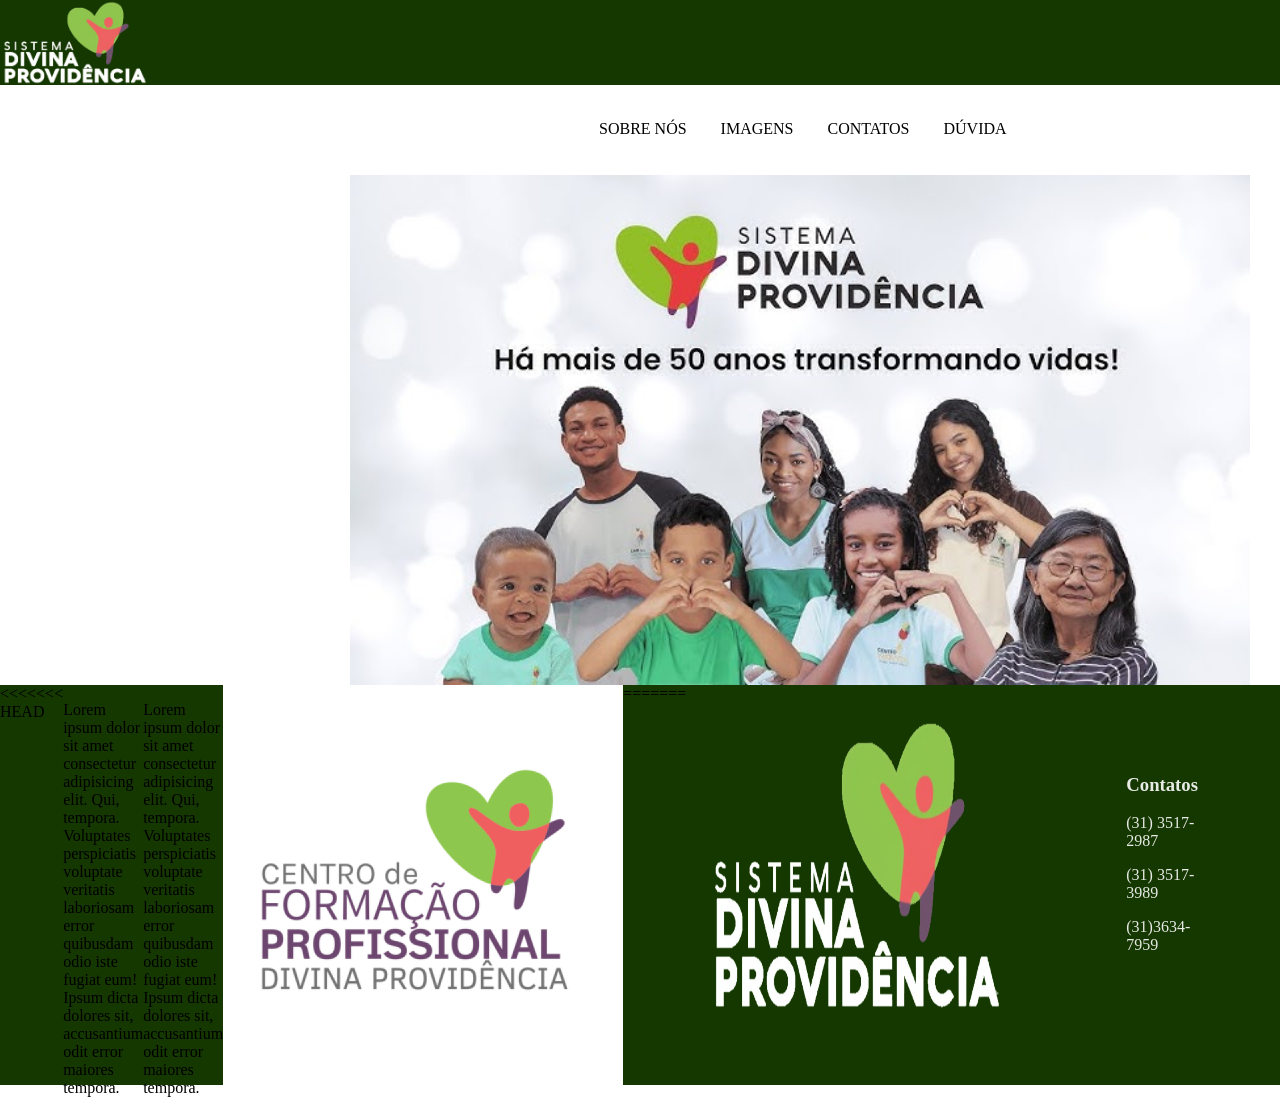
<file: index.HTML>
<!DOCTYPE html>
<html lang="pt-BR">
<head>
    <meta charset="UTF-8">
    <meta name="viewport" content="width=device-width, initial-scale=1.0">
    <title>Site</title>
    <link rel="stylesheet" href="stylesHome.css">
</head>
<body>
    <header>
        <img id="logoHeader" src="imagens/Gemini_Generated_Image_przet5przet5prze-removebg-preview.png" alt="logo Dom João" id="logoVerde">
        <nav id="menuPrincipalCabecario">
            <a id="sobreNos" href="sobreNos.HTML">SOBRE NÓS</a>
            <a id="imagens" href="#">IMAGENS</a>
            <a id="contatos" href="#">CONTATOS</a>
            <a id="duvida" href="#">DÚVIDA</a>
        </nav>
    </header>
    <main>
        <img id="logoSDP" src="Site_Imagens/sdp.jpg" alt="">
    </main>
    <footer>
<<<<<<< HEAD
        <p>Lorem ipsum dolor sit amet consectetur adipisicing elit. Qui, tempora.   
        Voluptates perspiciatis voluptate veritatis laboriosam error quibusdam odio iste fugiat eum! Ipsum dicta dolores sit,
        accusantium odit error maiores tempora.</p>
        <p>Lorem ipsum dolor sit amet consectetur adipisicing elit. Qui, tempora.   
        Voluptates perspiciatis voluptate veritatis laboriosam error quibusdam odio iste fugiat eum! Ipsum dicta dolores sit,
        accusantium odit error maiores tempora.</p>
        <img id="sdp" src="Modelo site/Site_Imagens/Sistema-Divina-Providencia.png" alt="">
=======
        <img id="logoFooter" src="imagens/Gemini_Generated_Image_przet5przet5prze-removebg-preview.png" alt="Logo Dom João Resende">
         <div id="numeroContato">
            <h3>Contatos</h3>
            <p>(31) 3517-2987</p>
            <p>(31) 3517-3989</p>
            <p>(31)3634-7959</p>
        </div>
        <div id="e-mail">
            <h3>E-mail</h3>
            <p>marcia.zimmermann@sistemadivinaprovidencia.org</p>
        </div>
        <div id="redeSocial">
            <h3>Redes</h3>
            <p>@sistemadivinaprovidencia</p>
        </div>
        
>>>>>>> 96ffc230340c8911b6bcb42afbc101760b0a2fdb
    </footer>
</body>
</html>
</file>
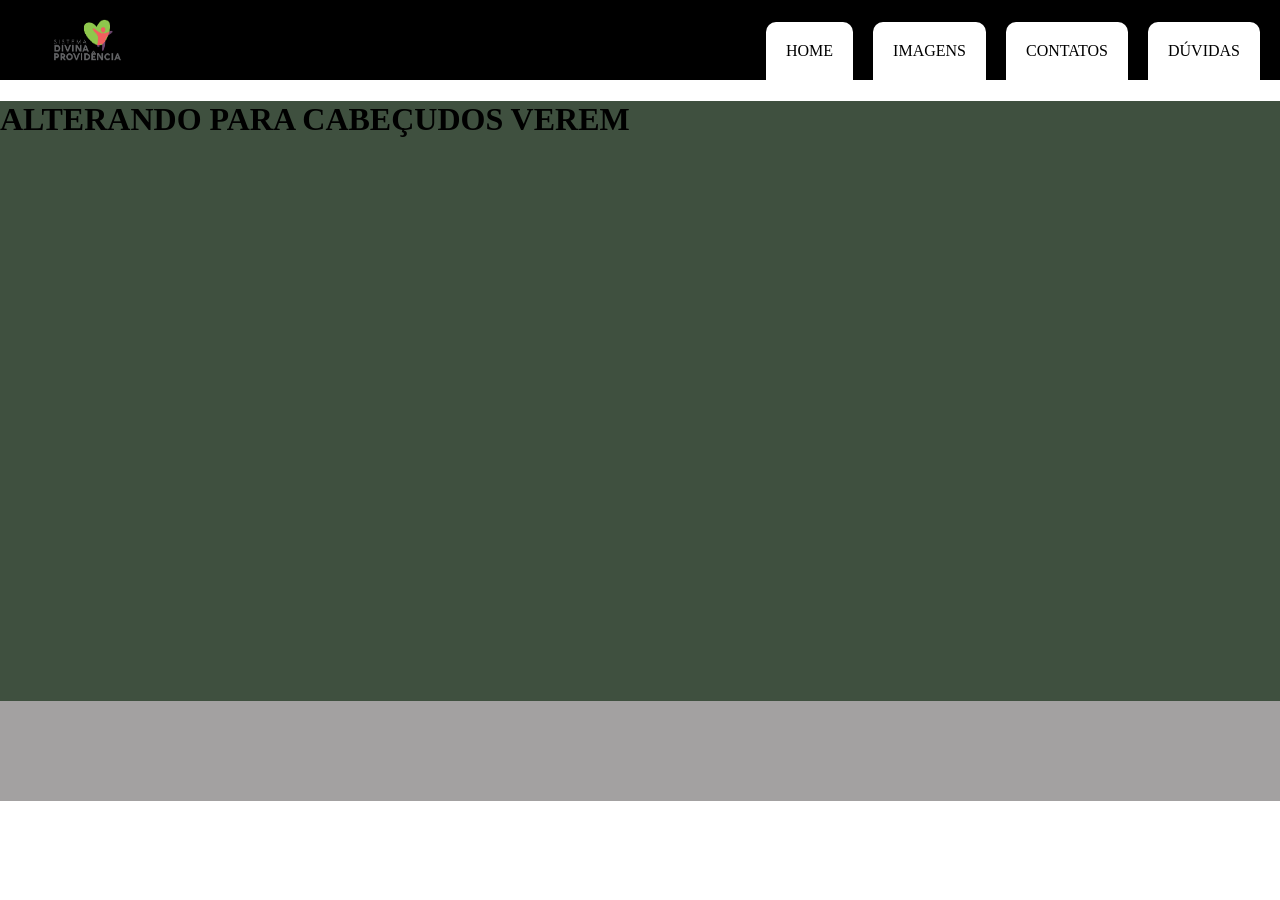
<file: Modelo site/sobrenos.html>
<!DOCTYPE html>
<html lang="pt-br">
<head>
    <meta charset="UTF-8">
    <meta name="viewport" content="width=device-width, initial-scale=1.0">
    <title>Modelo2</title>
    <link rel="stylesheet" href="style.css">
</head>
<body>
    <header>
        <img src="Site_Imagens/logo preta.png" alt="Logo do Sistema Divina Proviência" id="logoPreta">
        <nav>
            <a href="index.html">HOME</a>
            <a href="#">IMAGENS</a>
            <a href="#">CONTATOS</a>
            <a href="#">DÚVIDAS</a>
        </nav>
       
    </header>
    <main>
        <H1>ALTERANDO PARA CABEÇUDOS VEREM</H1>
    </main>
    <footer>
        
    </footer>
</body>
</html>
</file>
<file: stylesHome.css>
body{
    margin: 0px;
    padding: 0px;
}
#logoVerde{
    width: 150px;
    margin-left: 50px;
}
nav a{
    color: black;
    text-decoration: none;
}

header{
    display: flex;
    width: 100%;
    height: 85px;
    background-color: #153700;
}

#menuPrincipalCabecario{
    margin-top: 110px;
    margin-left: 440px;
    padding: 10px;
}
#sobreNos{
    margin-right: 30px;
}
#imagens{
    margin-right: 30px;
}
#contatos{
    margin-right: 30px;
}

main{
    display: flex;
    background-color: white;
    width: 100%;
    height: 600px;
}

#logoSDP{
    margin-top: 90px;
    width: 900px;
    margin-left: 350px;
}

footer{
    display: flex;
    background-color: #153700;
    width: 100%;
    height: 400px;
}

#logoFooter{
    width: 300px;
    height: 300px;
    margin-top: 30px;
    margin-left: 20px;
}

#e-mail{
    color: rgb(255, 255, 255);
   margin-left: 150px;
   margin-top: 70px;
}

#numeroContato{
    color: rgba(255, 255, 255, 0.897);
    margin-left: 120px;
    margin-top: 70px;
}

#redeSocial{
    color: rgb(255, 255, 255);
    margin-left: 170px;
    margin-top: 70px;
}
</file>
<file: Modelo site/style.css>
body{
    margin: 0px;
    padding: 0px;
}

#logoPreta{
    width: 75px;
    margin-left: 50px;

}

header{
    display: flex; 
    width: 100%;
    height: 80px;
    background-color: #000000;
    
}

nav{
    display: flex;
    align-items: center;
    margin-left: auto;
    margin-right: 20px;
    margin-top: 21px;
}

nav a{
    color: black;
    text-decoration: none;
    margin-left: 20px;
    background-color: white;
    padding: 20px;
    border-radius: 10px 10px 0px 0px;

}
nav a:hover{
    background-color: green;
    color: white;
}

main{
    background-color: rgb(63, 80, 63);
    width: 100%;
    height: 600px;
}

footer{
    background-color: rgb(163, 161, 161);
    width: 100%;
    height: 100px;
}
</file>
